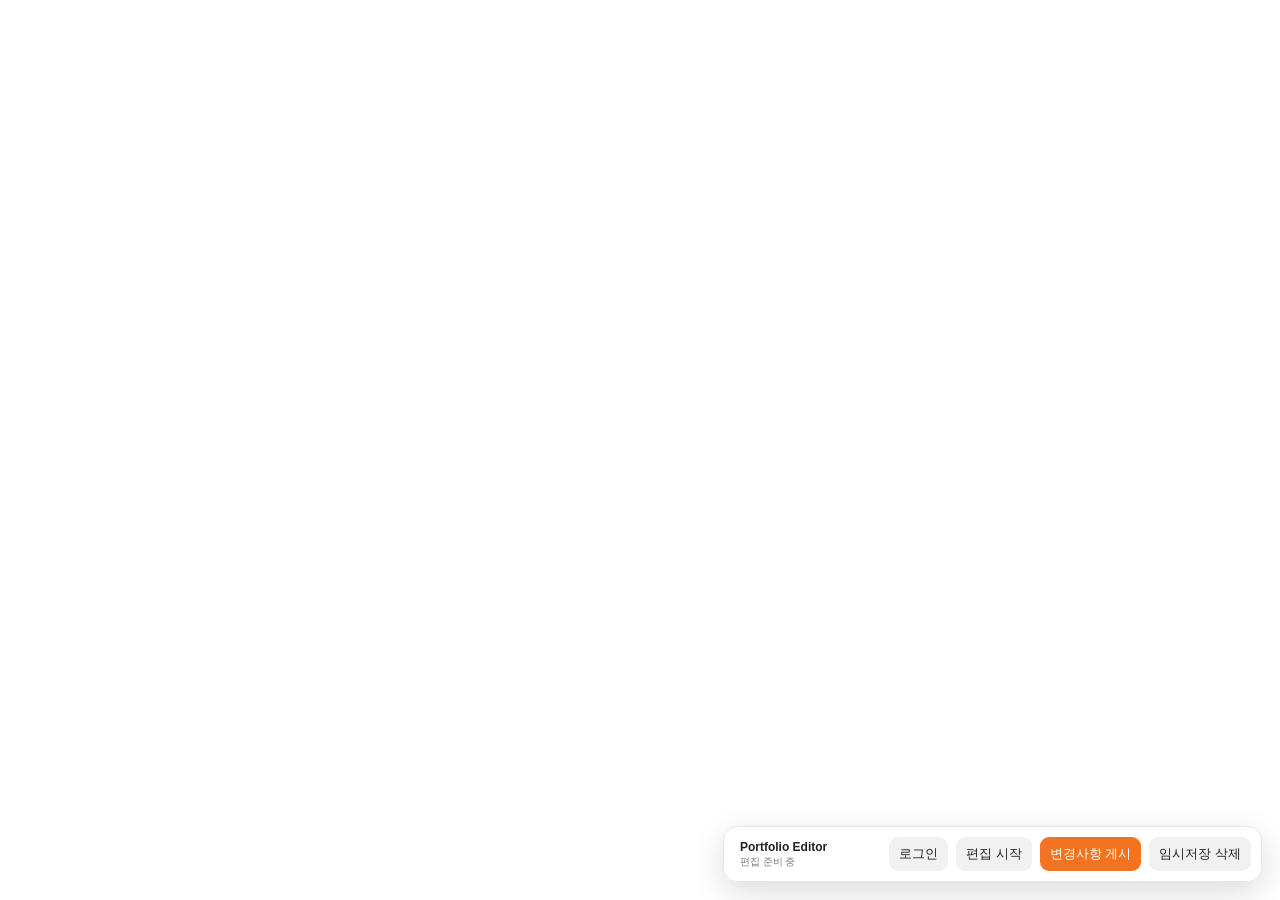
<file: index.html>
<!doctype html>
<html lang="ko">
  <head>
    <meta charset="UTF-8" />
    <meta name="viewport" content="width=device-width, initial-scale=1.0" />
    <title>Hyerae's Portfolio</title>
    <link rel="stylesheet" href="./src/styles.css" />
  </head>
  <body>
    <div id="app">
      <main id="viewerShell">
        <iframe id="portfolioFrame" title="Hyerae's Portfolio"></iframe>
        <div id="editorToolbar" class="editor-toolbar" hidden>
          <div class="editor-status-wrap">
            <strong>Portfolio Editor</strong
            ><span id="editorStatus">편집 준비 중</span>
          </div>
          <button id="signInBtn" type="button">로그인</button
          ><button id="toggleEditBtn" type="button">편집 시작</button
          ><button id="publishBtn" type="button" class="primary">
            변경사항 게시</button
          ><button id="discardBtn" type="button">임시저장 삭제</button>
        </div>
        <div id="toast" class="toast" hidden></div>
      </main>
    </div>
    <script type="module" src="./src/main.ts"></script>
  </body>
</html>
</file>
<file: src/styles.css>
@tailwind base;
@tailwind components;
@tailwind utilities;

html,
body,
#app,
#viewerShell {
  width: 100%;
  height: 100%;
  margin: 0;
}
body {
  overflow: hidden;
  background: #f6f7f8;
  font-family:
    Pretendard, 'Noto Sans KR', 'Apple SD Gothic Neo', Arial, sans-serif;
}
#viewerShell {
  position: relative;
}
#portfolioFrame {
  width: 100%;
  height: 100%;
  border: 0;
  display: block;
  background: #fff;
}
.editor-toolbar {
  position: fixed;
  right: 18px;
  bottom: 18px;
  z-index: 10000;
  display: flex;
  align-items: center;
  gap: 8px;
  max-width: calc(100vw - 36px);
  padding: 10px;
  border: 1px solid #e6e6e6;
  border-radius: 14px;
  background: rgba(255, 255, 255, 0.97);
  box-shadow: 0 10px 32px rgba(0, 0, 0, 0.14);
}
.editor-status-wrap {
  min-width: 135px;
  padding: 0 6px;
  display: grid;
  gap: 1px;
}
.editor-status-wrap strong {
  font-size: 12px;
  color: #222;
}
.editor-status-wrap span {
  font-size: 10px;
  color: #777;
}
.editor-toolbar button {
  border: 0;
  border-radius: 9px;
  padding: 8px 10px;
  background: #f1f1f1;
  color: #222;
  font: 700 11px/1 inherit;
  cursor: pointer;
  white-space: nowrap;
}
.editor-toolbar button:hover {
  background: #e9e9e9;
}
.editor-toolbar button.primary {
  background: #f37321;
  color: #fff;
}
.editor-toolbar button:disabled {
  opacity: 0.45;
  cursor: not-allowed;
}
.toast {
  position: fixed;
  left: 50%;
  bottom: 82px;
  z-index: 10001;
  transform: translateX(-50%);
  max-width: min(420px, calc(100vw - 32px));
  padding: 10px 14px;
  border-radius: 10px;
  background: #171717;
  color: #fff;
  font-size: 12px;
  box-shadow: 0 8px 24px rgba(0, 0, 0, 0.18);
}
@media (max-width: 720px) {
  .editor-toolbar {
    left: 10px;
    right: 10px;
    bottom: 10px;
    flex-wrap: wrap;
  }
  .editor-status-wrap {
    width: 100%;
  }
}
</file>
